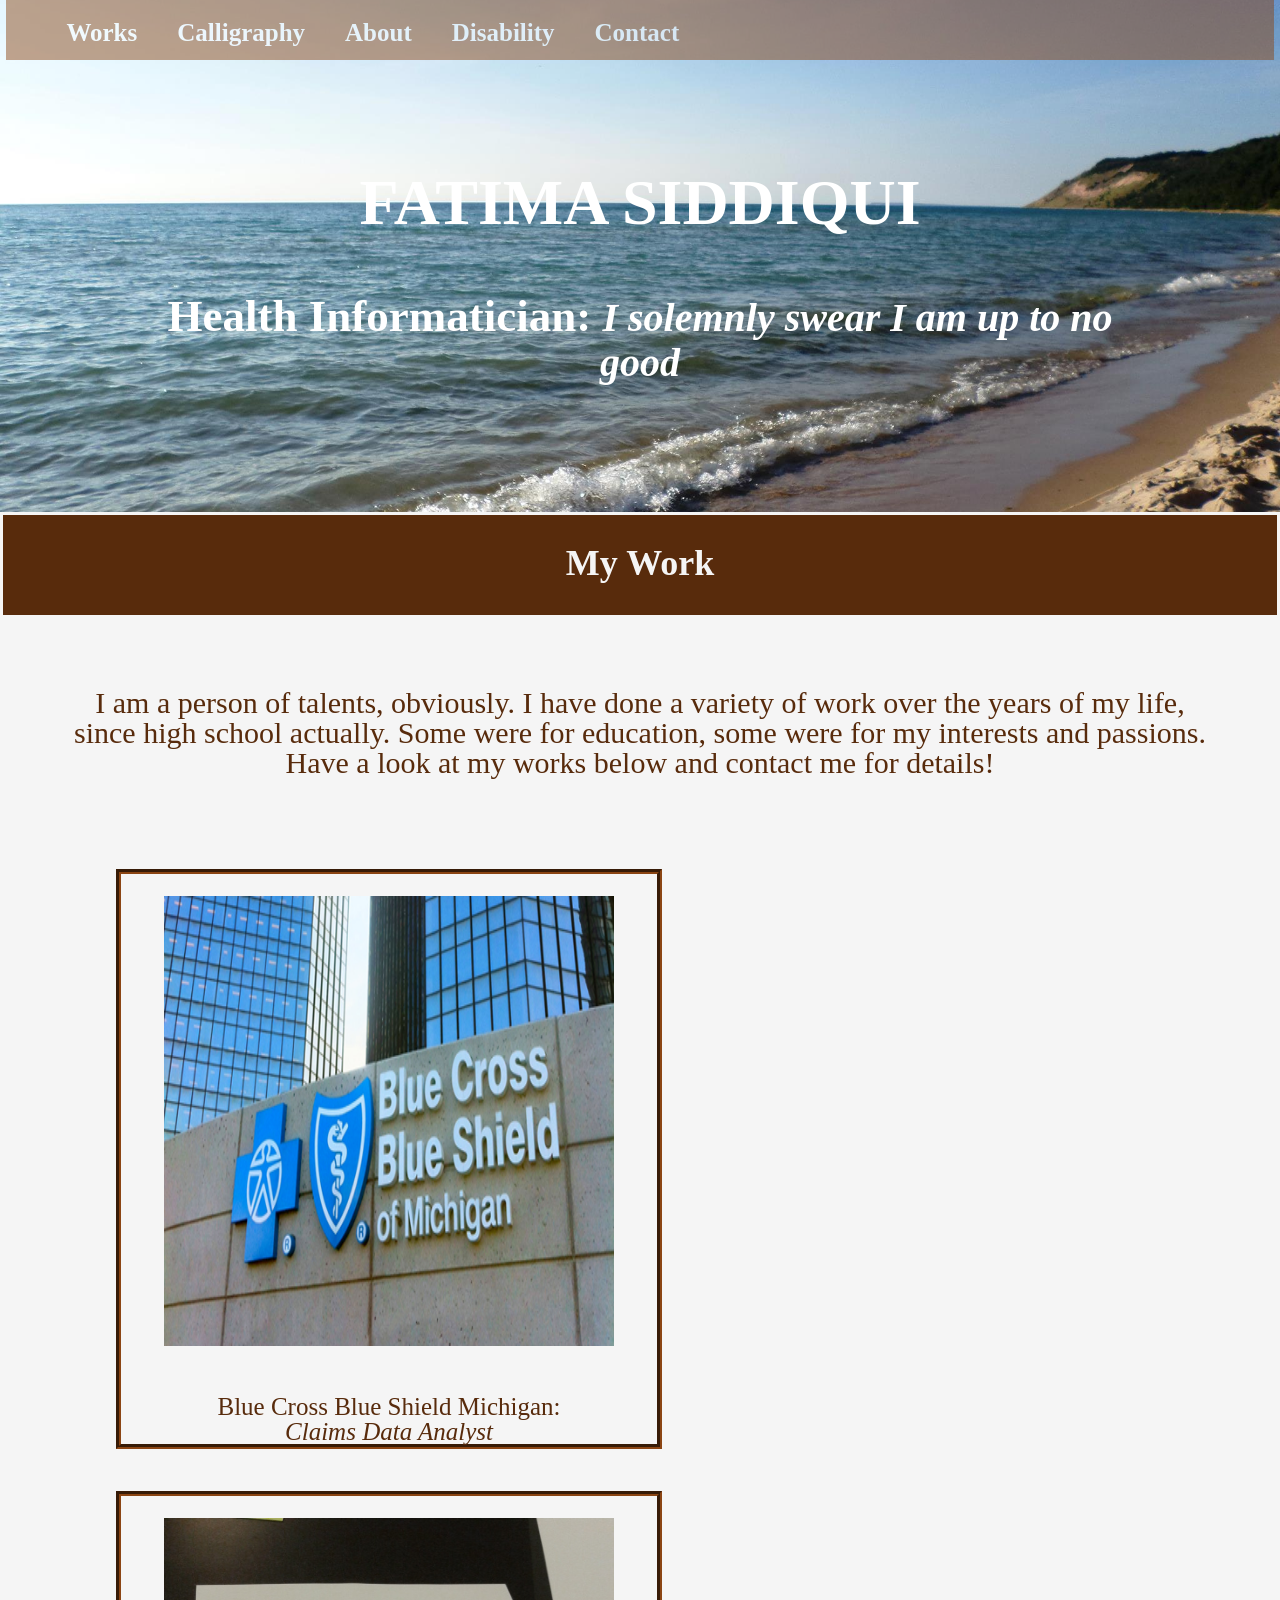
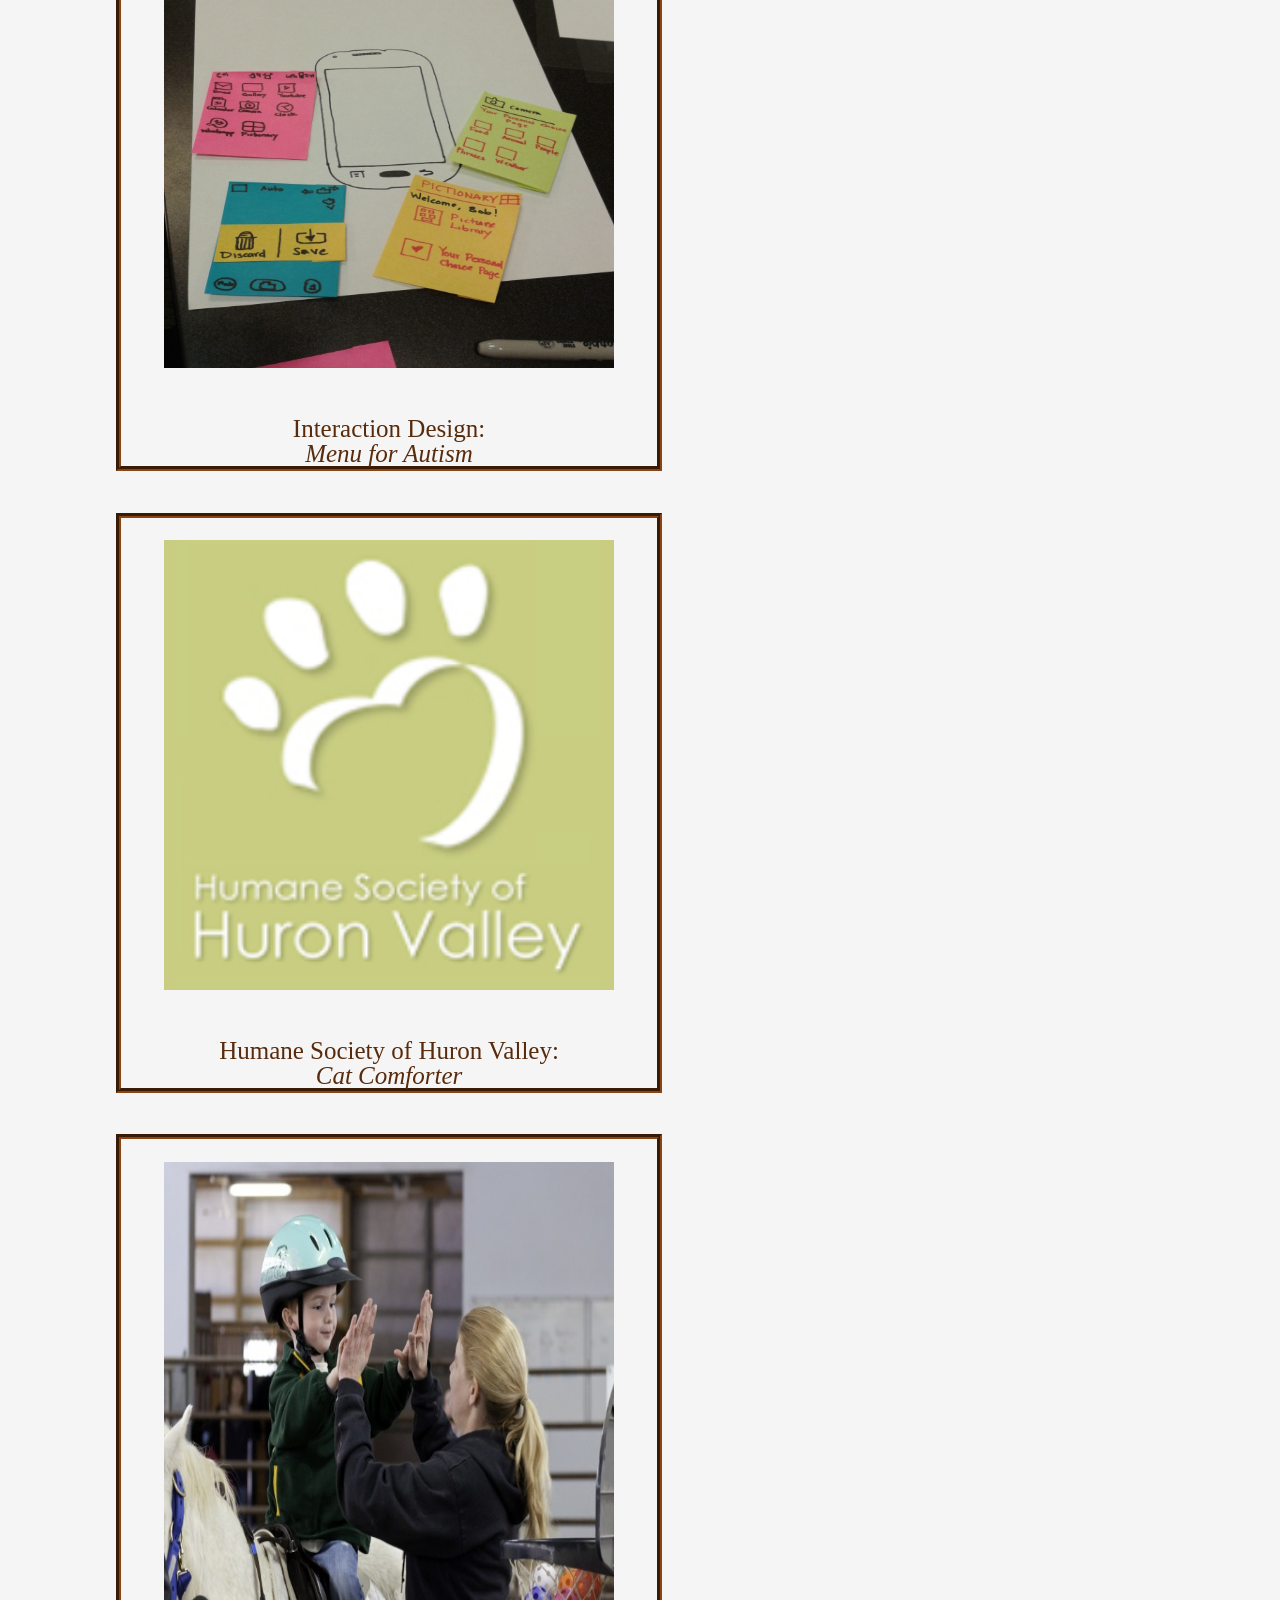
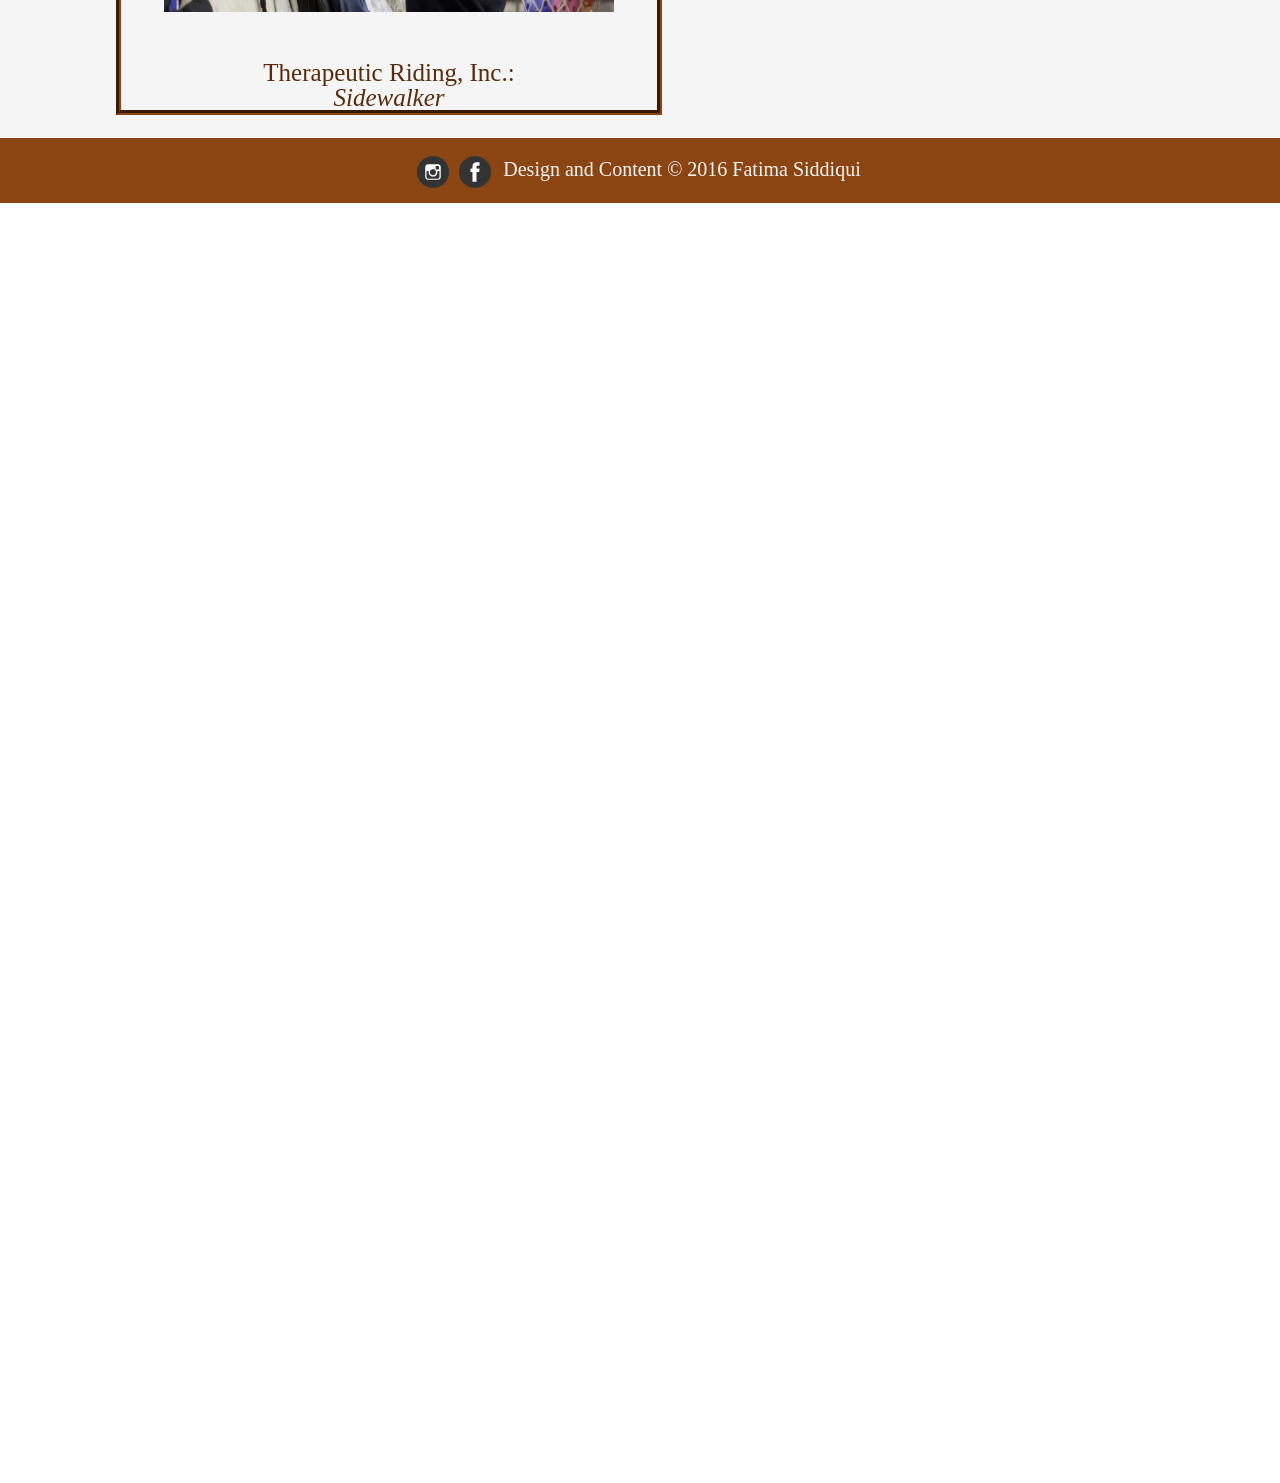
<file: index.html>
<!DOCTYPE html>
<html lang="en">
<head>
<title>Fatima | HI Designer</title>
      <link rel="stylesheet" type="text/css" href="nstyle.css"/>
<meta charset = "UTF-8">
<meta name = "viewport" content = "width=device-width, initial-scale = 1">
</head>
<body>
<header>
	<div class ="container-head">
		<h1 class="fsname">Fatima Siddiqui</h1><br>
		<p class="fsslogan">Health Informatician: <i>I solemnly swear I am up to no good</i></p>
	</div>
	<nav class = "navbar-fixed">
		<div class = "container">
			<div class = "navbar-scroll">
				<!--<button type = "button" class ="navbar-toggle" data-toggle = "collapse" data-target ="#bs-example-navbar-collapse-1" aria-expanded="false">-->
					<!--<span class="sr-only">Toggle navigation</span>-->
					<span class="icon-bar"></span>
					<span class="icon-bar"></span>
					<span class="icon-bar"></span>
				</button>
			</div>
			<div class = "navbar-collapse" id ="bs-example-navbar-collapse-1">
				<ul class="navbar-right">
					<li class = "hidden"><a href="#page-top"></a></li>
					<li class="page-scroll active"><a href="#mywork">Works</a></li>
					<li class = "page-scroll"><a href="calligraphy.html">Calligraphy</a></li>
					<li class="page-scroll"><a href="about.html">About</a></li>
					<li class="page-scroll"><a href="about.html">Disability</a></li>
					<li class="page-scroll"><a href="contact.html">Contact</a></li>
				</ul>
			</div>
		</div>
	</nav>
</header>
<section class="workbody" id="mywork">
	<div class="container-work">
		<h1 class="worktitle">My Work</h1>
	</div>
	<div class="aboutwork"><p>I am a person of talents, obviously. I have done a variety of work over the years of my life, since high school actually. Some were for education, some were for my interests and passions. Have a look at my works below and contact me for details!</p>
	</div>
	<div class = "row">
		<div class = "col-sm-4 work-item">
			<a href = "#workModal1" class = "work-link" data-toggle="modal">
				<img src = "bcbsm.jpg" class = "responsive" alt= "Summer Internship"></a>
				<h2 class = "caption">Blue Cross Blue Shield Michigan: <br><i>Claims Data Analyst</i></h2>
		</div>
		<div class = "col-sm-4 work-item">
			<a href = "#workModal2" class = "work-link" data-toggle="modal">
				<img src = "idpic.jpg" class = "responsive" alt= "Interaction"></a>
				<h2 class = "caption">Interaction Design: <br><i>Menu for Autism</i></h2>
		</div>
		<div class = "col-sm-4 work-item">
			<a href = "#workModal3" class = "work-link" data-toggle="modal">
				<img src = "hspic.png" class = "responsive" alt= "Humane Society"></a>
				<h2 class = "caption">Humane Society of Huron Valley: <br><i>Cat Comforter</i></h2>
		</div>
		<div class = "col-sm-4 work-item">
			<a href = "#workModal4" class = "work-link" data-toggle="modal">
				<img src = "trpic.jpg" class = "responsive" alt= "Therapeutic Riding"></a>
				<h2 class = "caption">Therapeutic Riding, Inc.: <br><i>Sidewalker</i></h2>
		</div>
	</div>
</section>
<footer>
	<p class="footer-links">
        <a href="https://www.instagram.com/introvert09gal/?hl=en"><img class="socialmedia" src = "instagram.png" alt="instagram logo"></a>
        <a href="https://www.facebook.com/fatima.siddiqui.146"><img class="socialmedia" src="fb.png" alt="facebook logo"></a>
    </p>
    <p class="copyright">Design and Content &copy; 2016 Fatima Siddiqui</p>
</footer>
</body>
</html>
</file>
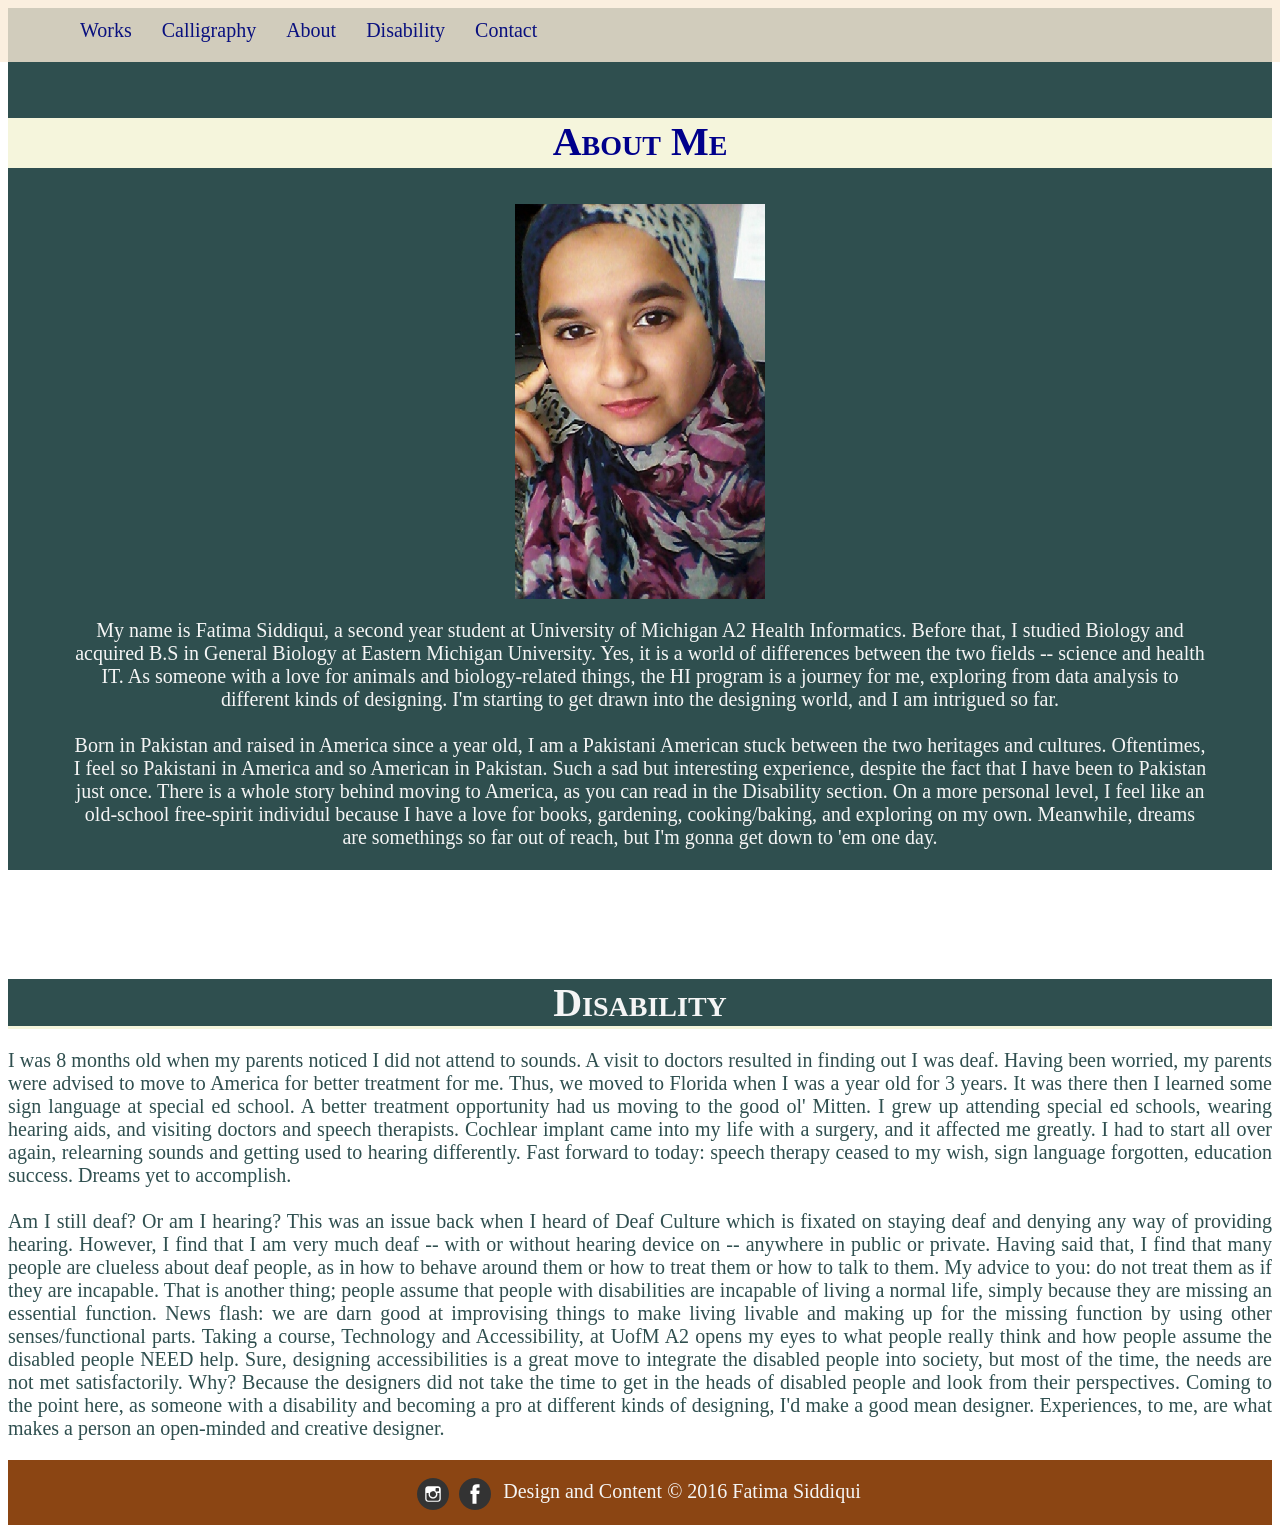
<file: about.html>
<!DOCTYPE html>
<html lang="en">
<head>
<title>Fatima | About </title>
      <link rel="stylesheet" type="text/css" href="aboutme.css"/>
<meta charset = "UTF-8">
<meta name = "viewport" content = "width=device-width, initial-scale = 1">
</head>
<body>
	<header>
	<nav class = "navbar-fixed">
		<div class = "container">
			<div class = "navbar-scroll">
				<!--<button type = "button" class ="navbar-toggle" data-toggle = "collapse" data-target ="#bs-example-navbar-collapse-1" aria-expanded="false">-->
					<!--<span class="sr-only">Toggle navigation</span>-->
					<span class="icon-bar"></span>
					<span class="icon-bar"></span>
					<span class="icon-bar"></span>
				</button>
			</div>
			<div class = "navbar-collapse" id ="bs-example-navbar-collapse-1">
				<ul class="navbar-right">
					<li class = "hidden"><a href="#page-top"></a></li>
					<li class="page-scroll"><a href="index.html">Works</a></li>
					<li class = "page-scroll"><a href="calligraphy.html">Calligraphy</a></li>
					<li class="page-scroll active"><a href="#meabout">About</a></li>
					<li class="page-scroll"><a href="#disabi">Disability</a></li>
					<li class="page-scroll"><a href="contact.html">Contact</a></li>
				</ul>
			</div>
		</div>
	</nav>
	</header>
	<section class = "abt" id = "meabout">
	<div class = "container-about">
		<h1 class = "about"> About Me </h1>
	</div>
	<div class = "aboutme">
	<img class = "mypic col-xs-12 col-sm-4 col-md-4" src = "fat1.jpg" alt="contemplative">
	<p class = "about-text">My name is Fatima Siddiqui, a second year student at University of Michigan A2 Health Informatics. Before that, I studied Biology and acquired B.S in General Biology at Eastern Michigan University. Yes, it is a world of differences between the two fields -- science and health IT. As someone with a love for animals and biology-related things, the HI program is a journey for me, exploring from data analysis to different kinds of designing. I'm starting to get drawn into the designing world, and I am intrigued so far.<br>
	<br>Born in Pakistan and raised in America since a year old, I am a Pakistani American stuck between the two heritages and cultures. Oftentimes, I feel so Pakistani in America and so American in Pakistan. Such a sad but interesting experience, despite the fact that I have been to Pakistan just once. There is a whole story behind moving to America, as you can read in the Disability section. On a more personal level, I feel like an old-school free-spirit individul because I have a love for books, gardening, cooking/baking, and exploring on my own. Meanwhile, dreams are somethings so far out of reach, but I'm gonna get down to 'em one day.</p>
	</div>
	</section>
	<section class = "disab" id ="disabi">
	<div class = "container-dis">
		<h2 class = "talk"> Disability </h2>
	</div>
	<div class = "disability">
	<p class = "dis-text">I was 8 months old when my parents noticed I did not attend to sounds. A visit to doctors resulted in finding out I was deaf. Having been worried, my parents were advised to move to America for better treatment for me. Thus, we moved to Florida when I was a year old for 3 years. It was there then I learned some sign language at special ed school. A better treatment opportunity had us moving to the good ol' Mitten. I grew up attending special ed schools, wearing hearing aids, and visiting doctors and speech therapists. Cochlear implant came into my life with a surgery, and it affected me greatly. I had to start all over again, relearning sounds and getting used to hearing differently. Fast forward to today: speech therapy ceased to my wish, sign language forgotten, education success. Dreams yet to accomplish.<br>
	<br>Am I still deaf? Or am I hearing? This was an issue back when I heard of Deaf Culture which is fixated on staying deaf and denying any way of providing hearing. However, I find that I am very much deaf -- with or without hearing device on -- anywhere in public or private. Having said that, I find that many people are clueless about deaf people, as in how to behave around them or how to treat them or how to talk to them. My advice to you: do not treat them as if they are incapable. That is another thing; people assume that people with disabilities are incapable of living a normal life, simply because they are missing an essential function. News flash: we are darn good at improvising things to make living livable and making up for the missing function by using other senses/functional parts. Taking a course, Technology and Accessibility, at UofM A2 opens my eyes to what people really think and how people assume the disabled people NEED help. Sure, designing accessibilities is a great move to integrate the disabled people into society, but most of the time, the needs are not met satisfactorily. Why? Because the designers did not take the time to get in the heads of disabled people and look from their perspectives. Coming to the point here, as someone with a disability and becoming a pro at different kinds of designing, I'd make a good mean designer. Experiences, to me, are what makes a person an open-minded and creative designer. 
	</p>
	</div>
	</section>
<footer>
	<p class="footer-links">
        <a href="https://www.instagram.com/introvert09gal/?hl=en"><img class="socialmedia" src = "instagram.png" alt="instagram logo"></a>
        <a href="https://www.facebook.com/fatima.siddiqui.146"><img class="socialmedia" src="fb.png" alt="facebook logo"></a>
    </p>
    <p class="copyright">Design and Content &copy; 2016 Fatima Siddiqui</p>
</footer>
</body>
</html>
</file>
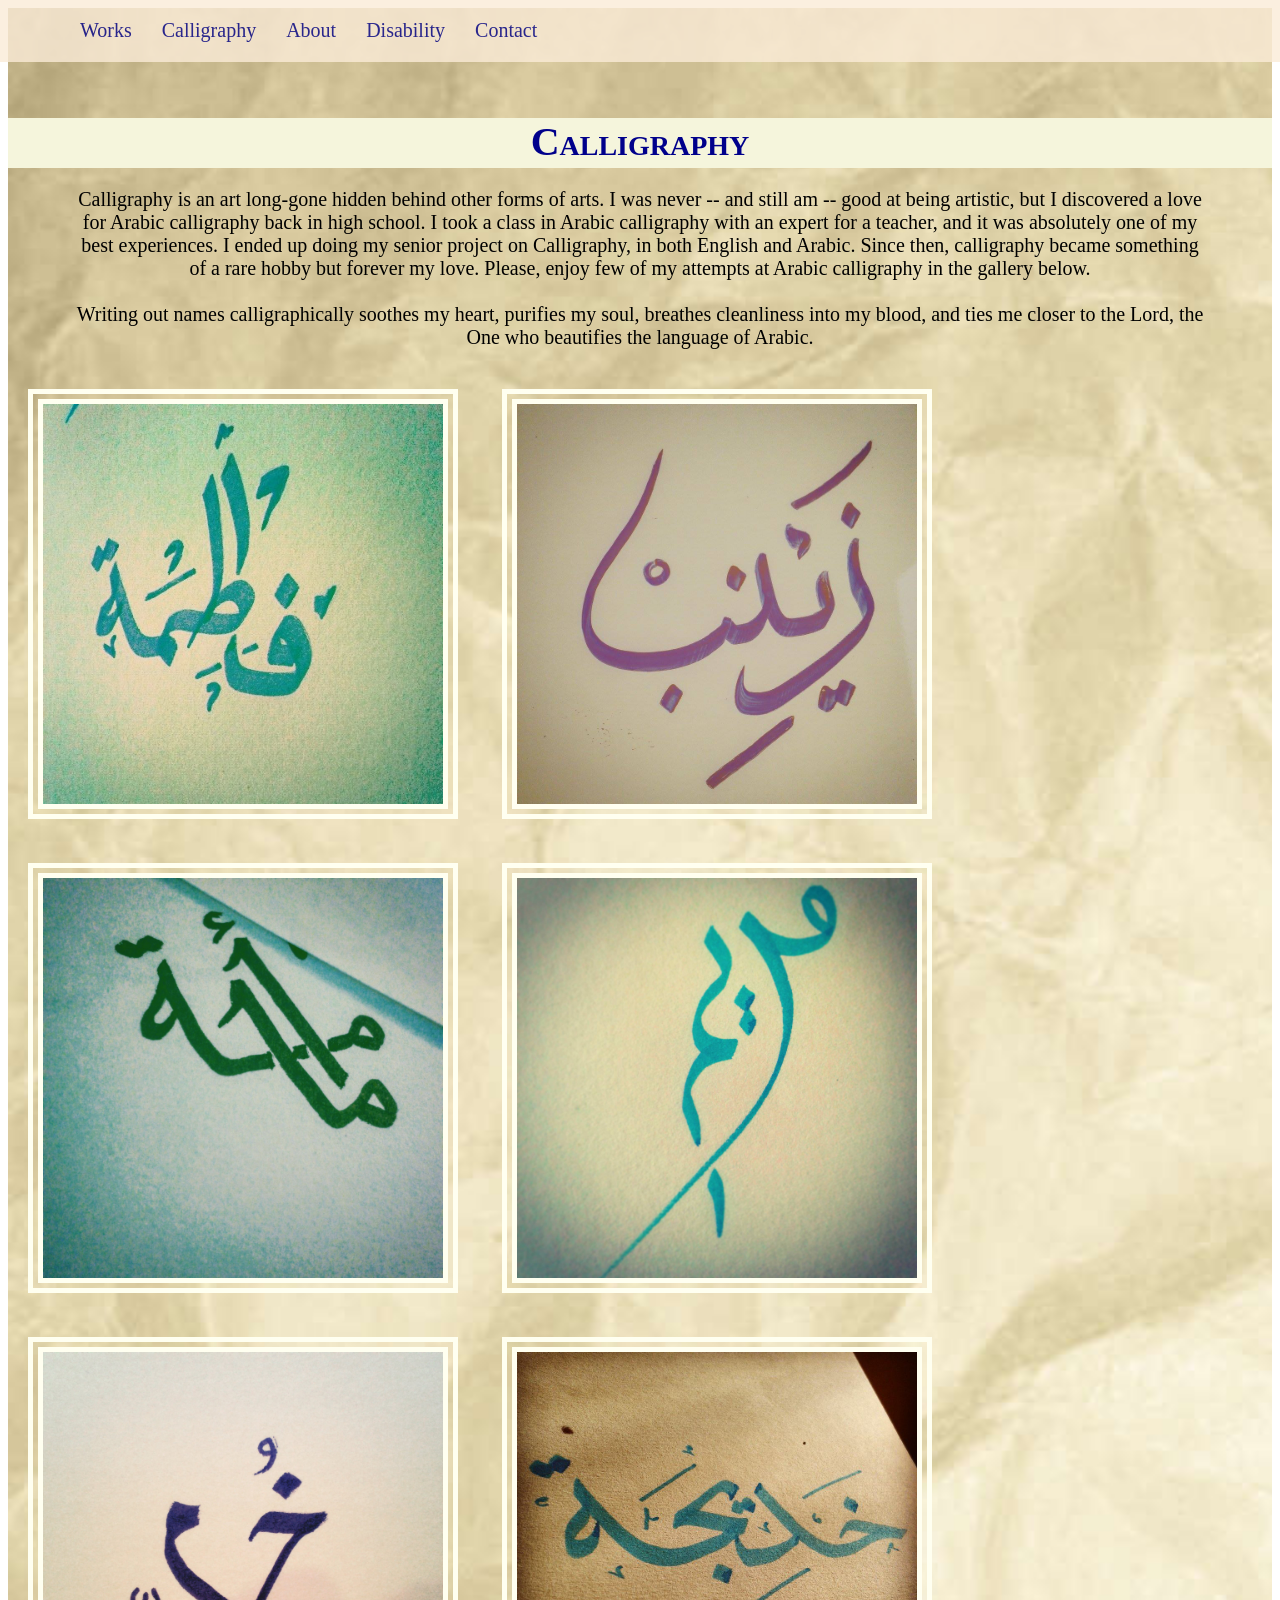
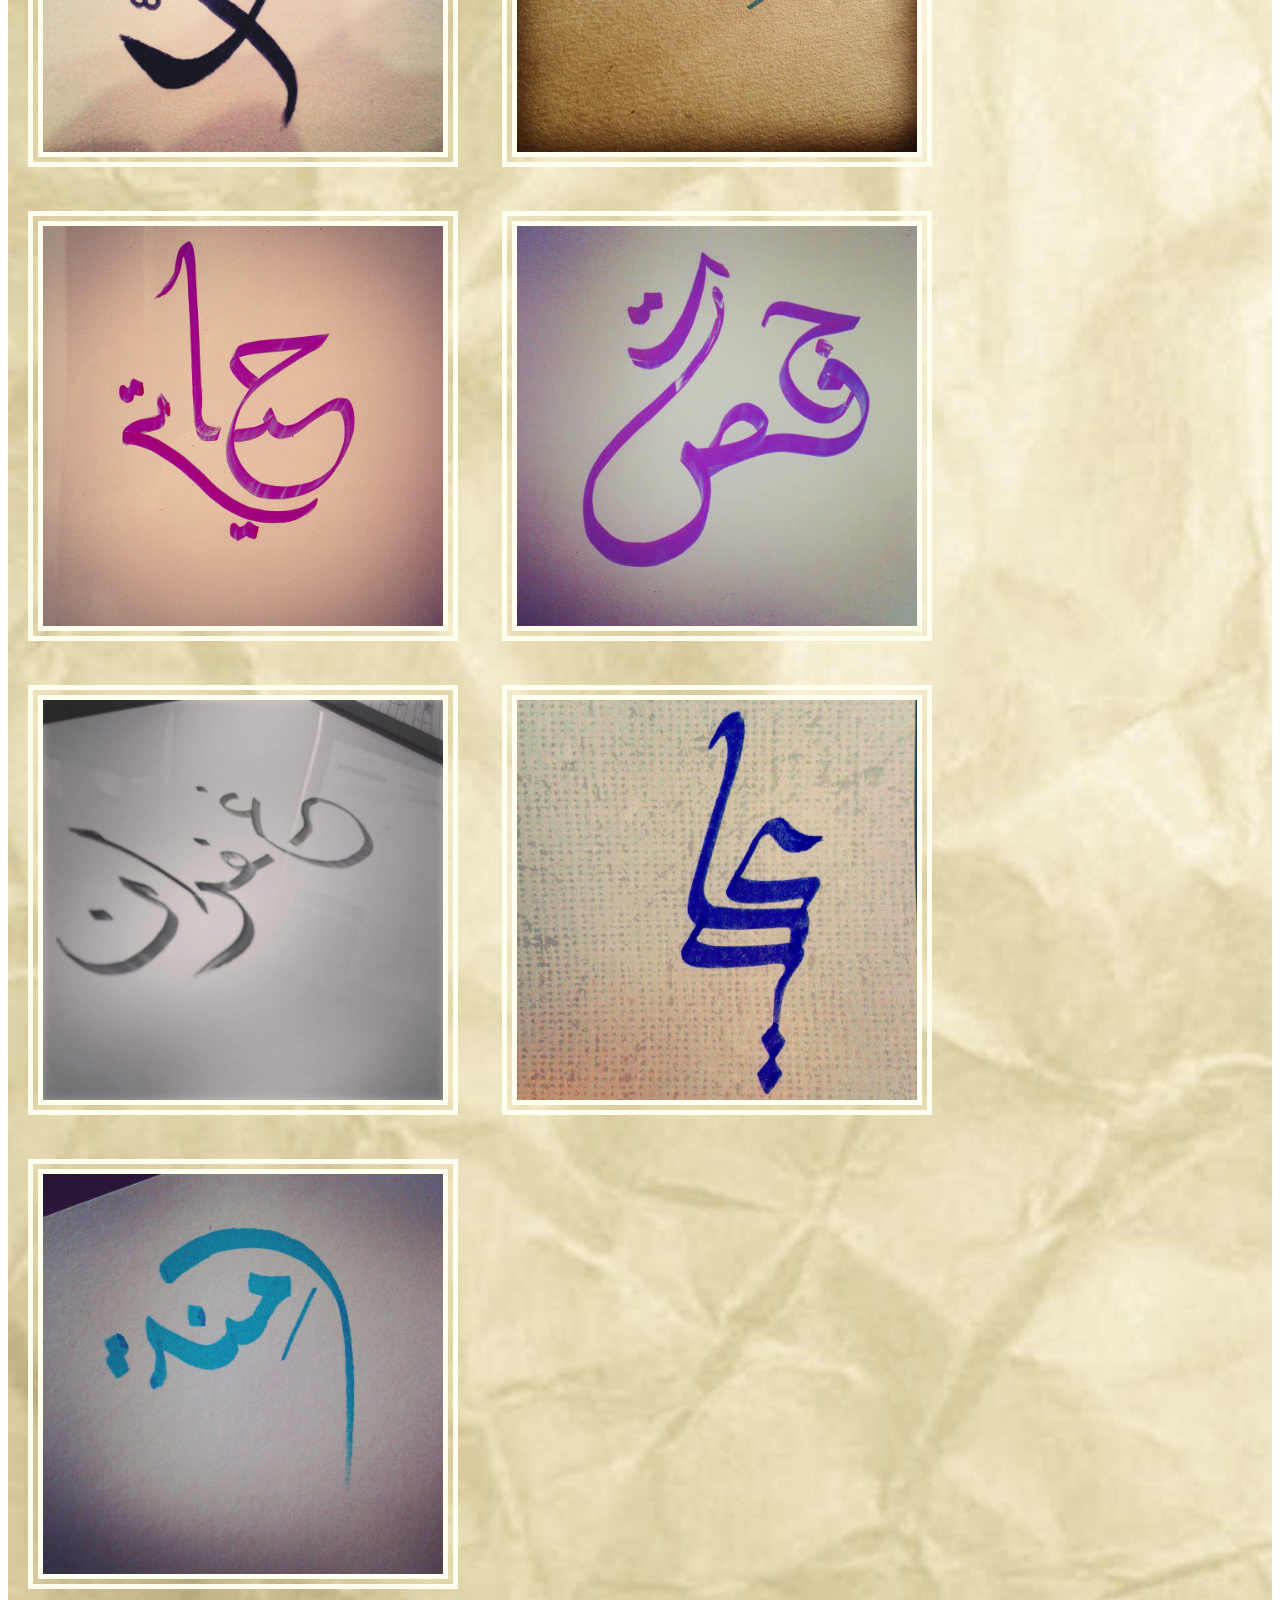
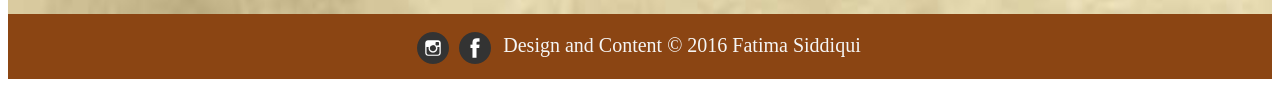
<file: calligraphy.html>
<!DOCTYPE html>
<html lang="en">
<head>
<title>Fatima | Calligraphy </title>
      <link rel="stylesheet" type="text/css" href="calli.css"/>
<meta charset = "UTF-8">
<meta name = "viewport" content = "width=device-width, initial-scale = 1">
</head>
<body>
	<header>
	<nav class = "navbar-fixed">
		<div class = "container">
			<div class = "navbar-scroll">
				<!--<button type = "button" class ="navbar-toggle" data-toggle = "collapse" data-target ="#bs-example-navbar-collapse-1" aria-expanded="false">-->
					<!--<span class="sr-only">Toggle navigation</span>-->
					<span class="icon-bar"></span>
					<span class="icon-bar"></span>
					<span class="icon-bar"></span>
				</button>
			</div>
			<div class = "navbar-collapse" id ="bs-example-navbar-collapse-1">
				<ul class="navbar-right">
					<li class = "hidden"><a href="#page-top"></a></li>
					<li class="page-scroll"><a href="index.html">Works</a></li>
					<li class = "page-scroll active"><a href="#callig">Calligraphy</a></li>
					<li class="page-scroll"><a href="about.html">About</a></li>
					<li class="page-scroll"><a href="about.html">Disability</a></li>
					<li class="page-scroll"><a href="contact.html">Contact</a></li>
				</ul>
			</div>
		</div>
	</nav>
	</header>
	<section class = "calligraphy" id = "callig">
		<div class = "container-call">
			<h1 class = "call-title"> Calligraphy </h1>
		</div>
		<div class = "call-body">
			<p class = "call-text">Calligraphy is an art long-gone hidden behind other forms of arts. I was never -- and still am -- good at being artistic, but I discovered a love for Arabic calligraphy back in high school. I took a class in Arabic calligraphy with an expert for a teacher, and it was absolutely one of my best experiences. I ended up doing my senior project on Calligraphy, in both English and Arabic. Since then, calligraphy became something of a rare hobby but forever my love. Please, enjoy few of my attempts at Arabic calligraphy in the gallery below.<br>
			<br>Writing out names calligraphically soothes my heart, purifies my soul, breathes cleanliness into my blood, and ties me closer to the Lord, the One who beautifies the language of Arabic.</p>
		</div>
		<div class = "callimg">
		<img class = "callpic col-xs-12 col-sm-4 col-md-4" src = "fatima.jpg" alt="fatima">
		<img class = "callpic col-xs-12 col-sm-4 col-md-4" src = "zaynab.jpg" alt="zaynab">
		<img class = "callpic col-xs-12 col-sm-4 col-md-4" src = "umama.jpg" alt="umama">
		<img class = "callpic col-xs-12 col-sm-4 col-md-4" src = "maryam.jpg" alt="maryam">
		<img class = "callpic col-xs-12 col-sm-4 col-md-4" src = "khurram.jpg" alt="khurram">
		<img class = "callpic col-xs-12 col-sm-4 col-md-4" src = "khadijah.jpg" alt="khadijah">
		<img class = "callpic col-xs-12 col-sm-4 col-md-4" src = "hayaati.jpg" alt="life">
		<img class = "callpic col-xs-12 col-sm-4 col-md-4" src = "hafsah.jpg" alt="hafsah">
		<img class = "callpic col-xs-12 col-sm-4 col-md-4" src = "ghufraan.jpg" alt="forgiveness">
		<img class = "callpic col-xs-12 col-sm-4 col-md-4" src = "ali.jpg" alt="ali">
		<img class = "callpic col-xs-12 col-sm-4 col-md-4" src = "amna.jpg" alt="amna">
		</div>
	</section>
<footer>
	<p class="footer-links">
        <a href="https://www.instagram.com/introvert09gal/?hl=en"><img class="socialmedia" src = "instagram.png" alt="instagram logo"></a>
        <a href="https://www.facebook.com/fatima.siddiqui.146"><img class="socialmedia" src="fb.png" alt="facebook logo"></a>
    </p>
    <p class="copyright">Design and Content &copy; 2016 Fatima Siddiqui</p>
</footer>
</body>
</html>
</file>
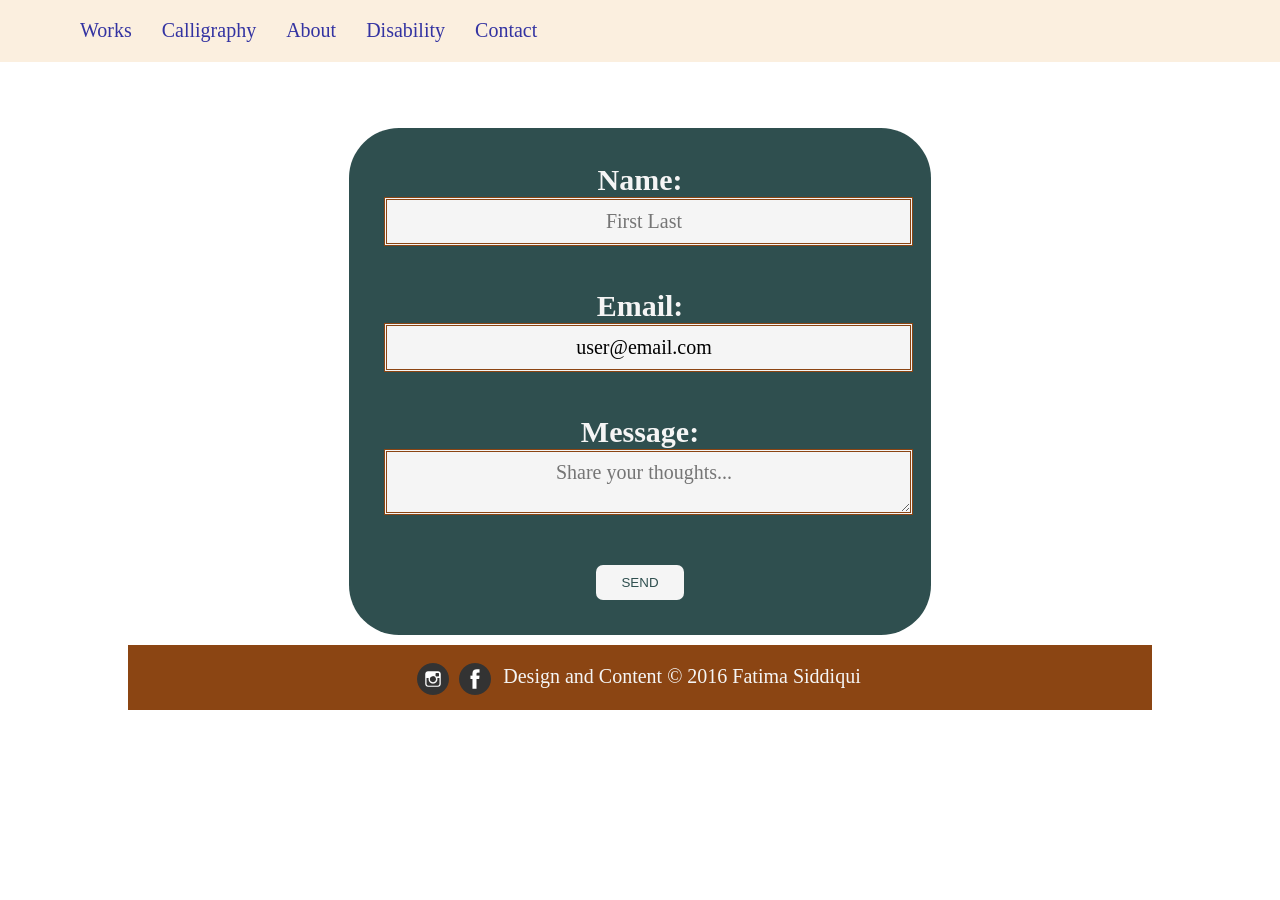
<file: contact.html>
<!DOCTYPE html>
<html lang="en">
<head>
	<meta charset="UTF-8">
	<link rel="stylesheet" href="cont.css">
	<title> Fatima | Contact </title>
</head>
<body>
<header>
<nav class = "navbar-fixed">
		<div class = "container">
			<div class = "navbar-scroll">
				<!--<button type = "button" class ="navbar-toggle" data-toggle = "collapse" data-target ="#bs-example-navbar-collapse-1" aria-expanded="false">-->
					<!--<span class="sr-only">Toggle navigation</span>-->
					<span class="icon-bar"></span>
					<span class="icon-bar"></span>
					<span class="icon-bar"></span>
				</button>
			</div>
			
			<div class = "navbar-collapse" id ="bs-example-navbar-collapse-1">
				<ul class="navbar-right">
					<li class = "hidden"><a href="#page-top"></a></li>
					<li class="page-scroll"><a href="index.html">Works</a></li>
					<li class = "page-scroll"><a href="calligraphy.html">Calligraphy</a></li>
					<li class="page-scroll active"><a href="about.html">About</a></li>
					<li class="page-scroll"><a href="about.html">Disability</a></li>
					<li class="page-scroll"><a href="contact.html">Contact</a></li>
				</ul>
			</div>
		</div>
	</nav>
</header>
      <form onsubmit="return check(this)" method="post" action="/contact">
      <label>Name:<input type="text" id="sendername" name="sendername" placeholder="First Last" class="form-input"></label> <br/>
      <labeL>Email:<input type="email" id="email" name="email" value=" user@email.com" class="form-input"></label> <br/>
      <labeL>Message:<textarea id="message" name="message" placeholder="Share your thoughts..." class="form-input"></textarea></label> <br/>
      <input type="submit" value="SEND" id="button" a href = "mailto:fattysid@umich.edu? Subject=From%20Your%20Website"> 
      </form>
     
<footer>
	<p class="footer-links">
        <a href="https://www.instagram.com/introvert09gal/?hl=en"><img class="socialmedia" src = "instagram.png" alt="instagram logo"></a>
        <a href="https://www.facebook.com/fatima.siddiqui.146"><img class="socialmedia" src="fb.png" alt="facebook logo"></a>
    </p>
    <p class="copyright">Design and Content &copy; 2016 Fatima Siddiqui</p>
</footer>
	
</body>

</html>
</file>
<file: nstyle.css>
body{
	margin: 0 0 100%;
	line-height: 1;
}

header{
  text-align: center;
  background-attachment: scroll;
  background-image: url("upnorth.jpg");
  background-position: 20% 55%;
  background-repeat: no-repeat;
  background-size: cover;
  padding: 10%
}

.container-head{
	padding-top: 0;
    margin: 0 auto;
    background-size: 100%;
    background-repeat: no-repeat;
    height: 80%;
    color: white;
    z-index: 10;
    vertical-align: top;
}

.fsname {
    color: white;
    text-decoration: none;
    text-transform: uppercase;
    font-family: Castellar;
    font-style: bold;
    font-size: 4em;
    font-weight: bold;
}

.fsslogan {
    font-size: 45px;
    font-family: Perpetua;
    margin: 0 auto;
    font-weight: bold;
}

.fsslogan i{
	font-size:40px;
}

br{
	margin:10px;
}

.navbar-collapse{
	display: inline;
	text-decoration: none;
	
}

ul {
    list-style-type: none;
    margin: 0;
    padding: 0;
    width: 99%;
    overflow: hidden;
    background-color: saddlebrown;
    font-size: 1.5em;
    display: inline-block;
    text-align: center;
    opacity: 0.6;
}

li {
    float: left;
    text-align:center;
}

li a {
    display: block;
    color: white;
    text-align: center;
    padding: 20px 20px 15px;
    text-decoration: none;
    font-weight: bolder;
    font-family: Centaur;
    font-size: 25px;
    /* margin: 5px 0px 5px 200px; */
}

li a:hover{
	background-color: black;
}

.navbar-fixed {
  position: fixed;
  top: 0;
  left: 0;
  z-index: 9999;
  width: 100%;
  height: 50px;
  opacity: 0.8;
}

.workbody{
	background-color:whitesmoke;
	position: relative;

}

.container-work {
    padding-bottom: 0.2em;
    text-align: center;
    font-family: Centaur;
    font-size: 1.5em;
    color: whitesmoke;
    argin-top: 0;
    border: 3px solid;
    background-color: #582b0c;
}


.aboutwork {
    font-size: 30px;
    font-family: Tempus Sans ITC;
    text-align: center;
    margin: 70px;
    color: #582b0c;
}

div.row {
    position: relative;
   	display: inline-block;
    text-align: center;
	margin-left: -15px;
	margin-right: -15px;
}


img.responsive {
    height: 450px;
    width: 450px;
    display: inline-block;
    position: relative;
    padding: 0.5em;
    align-content: center;
    transition-property: background;
    transition-duration: .5s;
    transition-timing-function: linear;
    /*background-position: 50% 50%;
    background-repeat: no-repeat;
    background-size: cover;*/
    margin: 40px;
    float: left;
}

img:hover{
  background: white;
  opacity:0.4;

}

.caption {
    font-size: 25px;
    text-decoration: none;
    text-align: center;
    color: #582b0c;
    margin-bottom: 10;
    font-family: Maiandra GD;
    font-weight: 100;
	border: 2px saddlebrown groove;
    border-width: 5px;
    
}

div.col-sm-4.work-item {
    float: left;
    position: relative;
    min-height: 1px;
    padding-left:10%;
    display: block;
    margin-left: auto;
    margin-right: auto;
}

/*footer{
  width: 100%;
  height:4em;
  background-color: green;
  background-position:bottom;
  background-repeat: no-repeat;
  background-size: cover;
	clear:both;
  bottom: 0;
  left: 0;
  right: 0;
  padding-top: 15px;
}*/

footer {
    text-align: center;
    bottom: 0;
    right: 0;
    height: 50px;
    width: 100%;
    padding-top: 15px;
    background-color: saddlebrown;
}

.footer-links {
    /* text-decoration: none; */
    margin: 0 auto;
    /* font-size: 1.5em; */
    display: inline-block;
    text-decoration: none;
    float: none;
    padding: none;
    padding-left: 0;
    padding-right: 0;
    /* margin: 0; */
}

/*footer p{
	display: inline-block;
    margin-top: 10px;
    color: #FFFFFF;
    font-family: Courier;
	text-align: center;
	font-size: 16px;
	margin: 0 0 10px;
}*/

/*.footer-links li{
  text-decoration: none;
  display: inline-block;
  color: white;
  padding: 5px;
  /*float: left;*/
}*/

.footer-links a{
  text-decoration: none;
  color: white;
  padding: 5px;
  /*float: left;*/
}

.footer-links a:hover{
  text-decoration: none;
  color: #A186F0;
}



/*.footer-links li img{
  cursor: pointer;
}*/

.copyright {
    font-size: 20px;
    line-height: inherit;
    text-decoration: none;
    color: whitesmoke;
    padding: 5px;
    display: inline;
    /* float: right; */
    margin-bottom: 20px;
}

.socialmedia {
    width: 40%;
    height: 40%;
    vertical-align: middle;
    border: 0;
    padding: 3px;
}

@media only screen and (max-width: 768px){
    .fsname{
		font-size: 2em;
	}
	.fsslogan{
		font-size: 25px;
	}
	.fsslogan i {
		font-size: 20px;
	}
	img.responsive{
		height: 200px;
		width: 200px;
    	padding: 0.5em;
		margin: 30px;
	}
	.caption{
		font-size: 15px;
		border: 0.5px saddlebrown groove;
		border-width: 2.5px;
	}
	li a{
		font-size: 17px;
		
	}
}
</file>
<file: aboutme.css>
body {
    display: block;
    margin: 8px;
    /*background-color: darkslategray;*/
}

.abt{
	color:darkblue;
	background-color:darkslategray;
	padding:1px 0;
}

.container-about {
    font-size: 2em;
    color: darkblue;
    padding-bottom: 0.1em;
    margin-top: 3.4em;
    text-align: center;
    background-color: beige;
}

.container-dis{
	font-size: 2em;
    color: beige;
    padding-bottom: 0.1em;
    margin-top: 3.4em;
    text-align: center;
    background-color: darkslategray;
}
.about {
    text-align: center;
    font-size: 40px;
    font-variant: small-caps;
    font-weight: bold;
    margin: 0 auto;
	color: darkblue;
}

.talk {
    text-align: center;
    font-size: 40px;
    font-variant: small-caps;
    font-weight: bold;
    margin: 0 auto;
    color: whitesmoke;
	background-color: darkslategray;
}

.aboutme{
	margin: 20px auto;
	width: 90%;
}

.mypic {
    display: block;
    margin: 0 auto;
    padding-top: 1em;
    width: 250px;
    height: 395px;
}

.about-text {
    display: block;
    font-size: 20px;
    color: whitesmoke;
    text-align: center;
    font-family: "Maiandra GD";
}

.dis-text{
	display: block;
    font-size: 20px;
    color: darkslategray;
    text-align: justify;
    font-family: "Maiandra GD";
	
}
.container {
    padding-top: 0;
    margin: 0 auto;
    background-size: 100%;
    background-repeat: no-repeat;
    height: 80%;
    color: white;
    z-index: 10;
    vertical-align: top;
}

/*header{

  text-align: center;
  background-attachment: scroll;
  background-image: url("upnorth.jpg");
  background-position: 20% 55%;
  background-repeat: no-repeat;
  background-size: cover;
  padding: 10%
}*/

.navbar-collapse{
	display: inline;
	text-decoration: none;
	
}

ul {
    list-style-type: none;
    margin: 0;
    /* padding: 0; */
    width: 100%;
    overflow: hidden;
    background-color: antiquewhite;
    font-size: 2.5em;
    display: inline-block;
    text-align: center;
}

li {
    float: left;
    text-align:center;
}

li a {
    display: inline-block;
    color: darkblue;
    text-align: center;
    padding: 10px 20px 20px 10px;
    text-decoration: none;
    /* font-weight: bold; */
    font-family: Centaur;
    font-size: 20px;
    /* margin: 5px 0px 5px 200px; */
}

li a:hover{
	background-color: white;
}

.navbar-fixed {
  position: fixed;
  top: 0;
  left: 0;
  z-index: 9999;
  width: 100%;
  height: 50px;
  opacity: 0.8;
}

.container-dis{
	font-size: 2em;
    color: darkblue;
    padding-bottom: 0.1em;
    margin-top: 3.4em;
    text-align: center;
    background-color: beige;
}

footer {
    text-align: center;
    bottom: 0;
    right: 0;
    height: 50px;
    width: 100%;
    padding-top: 15px;
    background-color: saddlebrown;
}

.footer-links {
    /* text-decoration: none; */
    margin: 0 auto;
    /* font-size: 1.5em; */
    display: inline-block;
    text-decoration: none;
    float: none;
    padding: none;
    padding-left: 0;
    padding-right: 0;
    /* margin: 0; */
}

/*footer p{
	display: inline-block;
    margin-top: 10px;
    color: #FFFFFF;
    font-family: Courier;
	text-align: center;
	font-size: 16px;
	margin: 0 0 10px;
}*/

/*.footer-links li{
  text-decoration: none;
  display: inline-block;
  color: white;
  padding: 5px;
  /*float: left;*/
}*/

.footer-links a{
  text-decoration: none;
  color: white;
  padding: 5px;
  /*float: left;*/
}

.footer-links a:hover{
  text-decoration: none;
  color: #A186F0;
}



/*.footer-links li img{
  cursor: pointer;
}*/

.copyright {
    font-size: 20px;
    line-height: inherit;
    text-decoration: none;
    color: whitesmoke;
    padding: 5px;
    display: inline;
    /* float: right; */
    margin-bottom: 20px;
}

.socialmedia {
    width: 40%;
    height: 40%;
    vertical-align: middle;
    border: 0;
    padding: 3px;
}

@media only screen and (min-width: 300px) and (max-width: 700px){
    li a{
		font-size: 15px;
	}
}
</file>
<file: calli.css>
body {
    display: block;
    margin: 8px;
    /*background-color: darkslategray;*/
}

.calligraphy{
	color:darkblue;
	background-image: url("crinkled.jpg");
	background-repeat: no-repeat;
	background-size: cover;
	padding:1px 0;
}

.container-call {
    font-size: 2em;
    color: darkblue;
    padding-bottom: 0.1em;
    margin-top: 3.4em;
    text-align: center;
    background-color: beige;
}

.call-title {
    text-align: center;
    font-size: 40px;
    font-variant: small-caps;
    font-weight: bold;
    margin: 0 auto;
	color: darkblue;
}

.call-body{
	margin: 20px auto;
	width: 90%;
}

.callpic {
    display: inline;
    margin: 20px;
    /* padding-top: 1em; */
    width: 400px;
    border: 15px double ivory;
    /* height: 250px; */
    margin-left: 20;
    /* margin-right: 20px; */
}

.call-text {
    display: block;
    font-size: 20px;
    color: black;
    text-align: center;
    font-family: "Maiandra GD";
}

.desc{
	font-size: 15px;
	color: ivory;
	font-family: "Maiandra GD";
	text-align: center;
}

.container {
    padding-top: 0;
    margin: 0 auto;
    background-size: 100%;
    background-repeat: no-repeat;
    height: 80%;
    color: white;
    z-index: 10;
    vertical-align: top;
}

.navbar-collapse{
	display: inline;
	text-decoration: none;
	
}

ul {
    list-style-type: none;
    margin: 0;
    /* padding: 0; */
    width: 100%;
    overflow: hidden;
    background-color: antiquewhite;
    font-size: 2.5em;
    display: inline-block;
    text-align: center;
}

li {
    float: left;
    text-align:center;
}

li a {
    display: inline-block;
    color: darkblue;
    text-align: center;
    padding: 10px 20px 20px 10px;
    text-decoration: none;
    /* font-weight: bold; */
    font-family: Centaur;
    font-size: 20px;
    /* margin: 5px 0px 5px 200px; */
}

li a:hover{
	background-color: white;
}

.navbar-fixed {
  position: fixed;
  top: 0;
  left: 0;
  z-index: 9999;
  width: 100%;
  height: 50px;
  opacity: 0.8;
}

footer {
    text-align: center;
    bottom: 0;
    right: 0;
    height: 50px;
    width: 100%;
    padding-top: 15px;
    background-color: saddlebrown;
}

.footer-links {
    /* text-decoration: none; */
    margin: 0 auto;
    /* font-size: 1.5em; */
    display: inline-block;
    text-decoration: none;
    float: none;
    padding: none;
    padding-left: 0;
    padding-right: 0;
    /* margin: 0; */
}

/*footer p{
	display: inline-block;
    margin-top: 10px;
    color: #FFFFFF;
    font-family: Courier;
	text-align: center;
	font-size: 16px;
	margin: 0 0 10px;
}*/

/*.footer-links li{
  text-decoration: none;
  display: inline-block;
  color: white;
  padding: 5px;
  /*float: left;*/
}*/

.footer-links a{
  text-decoration: none;
  color: white;
  padding: 5px;
  /*float: left;*/
}

.footer-links a:hover{
  text-decoration: none;
  color: #A186F0;
}



/*.footer-links li img{
  cursor: pointer;
}*/

.copyright {
    font-size: 20px;
    line-height: inherit;
    text-decoration: none;
    color: whitesmoke;
    padding: 5px;
    display: inline;
    /* float: right; */
    margin-bottom: 20px;
}

.socialmedia {
    width: 40%;
    height: 40%;
    vertical-align: middle;
    border: 0;
    padding: 3px;
}

@media only screen and (min-width: 300px) and (max-width: 700px){
    li a{
		font-size: 15px;
	}
}
</file>
<file: cont.css>
body{
	margin: 8em;
	display: block;
}


footer {
    text-align: center;
    bottom: 0;
    right: 0;
    height: 50px;
    width: 100%;
    padding-top: 15px;
    background-color: saddlebrown;
}

.footer-links {
    /* text-decoration: none; */
    margin: 0 auto;
    /* font-size: 1.5em; */
    display: inline-block;
    text-decoration: none;
    float: none;
    padding: none;
    padding-left: 0;
    padding-right: 0;
    /* margin: 0; */
}

/*footer p{
	display: inline-block;
    margin-top: 10px;
    color: #FFFFFF;
    font-family: Courier;
	text-align: center;
	font-size: 16px;
	margin: 0 0 10px;
}*/

/*.footer-links li{
  text-decoration: none;
  display: inline-block;
  color: white;
  padding: 5px;
  /*float: left;*/
}*/

.footer-links a{
  text-decoration: none;
  color: white;
  padding: 5px;
  /*float: left;*/
}

.footer-links a:hover{
  text-decoration: none;
  color: #A186F0;
}



/*.footer-links li img{
  cursor: pointer;
}*/

.copyright {
    font-size: 20px;
    line-height: inherit;
    text-decoration: none;
    color: whitesmoke;
    padding: 5px;
    display: inline;
    /* float: right; */
    margin-bottom: 20px;
}

.socialmedia {
    width: 40%;
    height: 40%;
    vertical-align: middle;
    border: 0;
    padding: 3px;
}

.navbar-collapse{
	display: inline;
	text-decoration: none;
	
}

ul {
    list-style-type: none;
    margin: 0;
    /* padding: 0; */
    width: 100%;
    overflow: hidden;
    background-color: antiquewhite;
    font-size: 2.5em;
    display: inline-block;
    text-align: center;
}

li {
    float: left;
    text-align:center;
}

li a {
    display: inline-block;
    color: darkblue;
    text-align: center;
    padding: 10px 20px 20px 10px;
    text-decoration: none;
    /* font-weight: bold; */
    font-family: Centaur;
    font-size: 20px;
    /* margin: 5px 0px 5px 200px; */
}

li a:hover{
	background-color: white;
}

.navbar-fixed {
  position: fixed;
  top: 0;
  left: 0;
  z-index: 9999;
  width: 100%;
  height: 50px;
  opacity: 0.8;
}

form {
    background-color: darkslategray;
    padding-left: 35px;
    padding-right: 35px;
    padding-top: 35px;
    padding-bottom: 35px;
    width: 50%;
    text-align: center;
    margin: 10px auto;
    border-radius: 50px;
    font-size: 25px;
}

label {
    display: block;
    max-width: 100%;
    margin-bottom: 5px;
    font-weight: 700;
    color: whitesmoke;
    font-family: Gabriola;
    font-size: 30px;
}

.form-input {
    color: black;
    font-weight: 500;
    border-radius: 0;
    line-height: 20px;
    background-color: whitesmoke;
    padding: 10px 10px 10px 1px;
    margin-bottom: 10px;
    width: 100%;
    border: 3px double saddlebrown;
    font-family: gabriola;
    font-size: 20px;
    text-align: center;
}

#button {
    color: darkslategray;
    background-color: whitesmoke;
    border: none;
    padding: 10px 25px;
    border-radius: 7px;
}

@media only screen and (min-width: 300px) and (max-width: 700px){
    li a{
		font-size: 15px;
	}
	form {
    padding-left: 50px;
    padding-right: 50px;
    padding-top: 50px;
    padding-bottom: 50px;
    width: 100%;
    margin: 20px auto;
    border-radius: 20px;
	}
}
</file>
